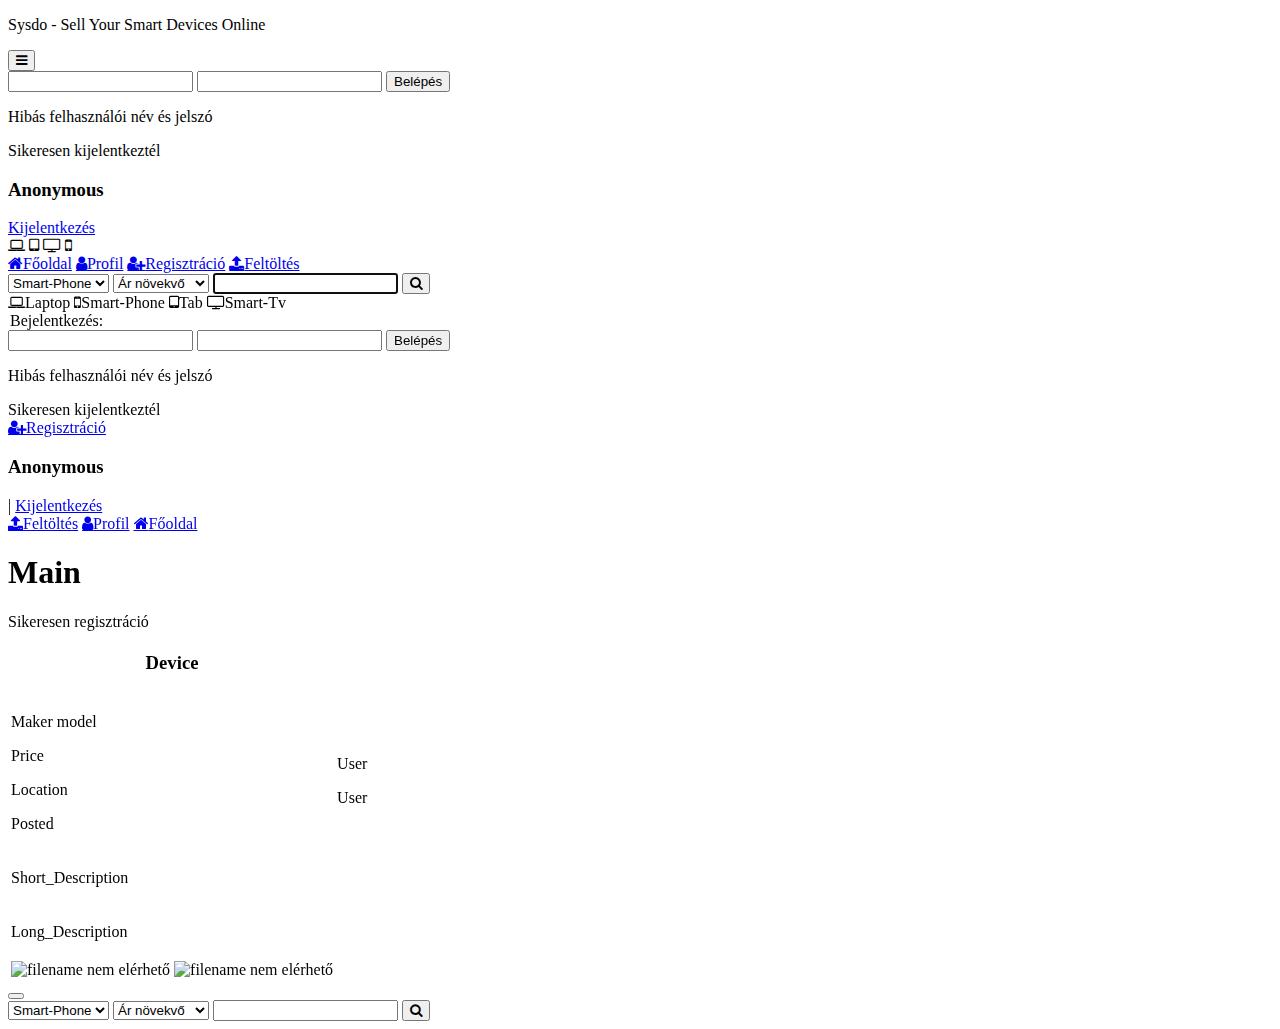
<file: src/main/resources/templates/layouts/index.html>
<!DOCTYPE html>
<html lang="en"
      xmlns="http://www.w3.org/1999/xhtml"
      xmlns:th="http://www.thymleaf.org"
      xmlns:layout="http://www.w3.org/1999/xhtml"
      xmlns:sec="http://www.w3.org/1999/xhtml"
>

    <head>
        <title>Sysdo</title>
        <link rel="stylesheet" type="text/css" th:href="@{css/design.css}" />
        <link rel="stylesheet" href="https://cdnjs.cloudflare.com/ajax/libs/font-awesome/4.7.0/css/font-awesome.min.css" />
        <link rel="icon" th:href="@{images/system/laptop-icon.svg}" type="imagename/svg" size="16x16" />
        <script th:src="@{js/navmenu.js}"></script>
        <meta name="google-site-verification" content="qTF9-Hv93cESmBpuWC8YfXz9I1cvlhp7UkZ7QrlKz_o" />
        <meta name="robots" content="index, follow"/>
        <meta name="revisits-after" content="days"/>
        <meta charset="UTF-8" />
        <meta name="description" th:attr="content=#{metadata.description}" />
        <meta name="keywords" content="Laptop, Phone, Mobile, Tab, Tablet, Tablet PC, TV, Smart" />
        <meta name="author" content="David" />
        <meta http-equiv="X-UA-Compatible" content="IE=edge"/>
        <meta name="theme-color" content="#02304f" />
        <meta name="viewport" content="width=device-width, height=device-height, initial-scale=1.0, shrink-to-fit=yes" />
    </head>

    <body>

        <header>
            <a th:href="@{/}">
                <p class="title">Sysdo - <span>Sell Your Smart Devices Online</span></p>
            </a>
			
            <button onmouseover="openMenu()" class="menu mobile" name="menu"><i class="fa fa-bars"></i></button>
            <nav class="mobile navMenuM">
				<div class="mobile">
					<form sec:authorize="isAnonymous()" th:action="@{/index}" name="login" method="POST" style="margin-bottom: 10px;">
						
						<input class="br101000 login" type="text" th:attr="placeholder=#{loginform.inputforemail.placeholder}" name="username" required="true" />
						<input class="br001010 login" type="password" th:attr="placeholder=#{loginform.inputforpassword.placeholder}" name="password" required="true" />
						<button class="login" name="log" type="submit" th:text="#{loginform.send}">Belépés</button>

						<p th:if="${param.error}" th:text="#{loginform.error}" class="message">Hibás felhasználói név és jelszó</p>
						<div th:if="${param.logout}" th:text="#{loginform.logout}" class="notice">Sikeresen kijelentkeztél</div>
					</form>
				</div>
                <div class="mobile" sec:authorize="isAuthenticated()">
                    <h3 sec:authentication="name">Anonymous </h3>
                    <form sec:authorize="isAuthenticated()" id="formlogout" th:action="@{/logout}" method="post" class="form-inline">
                        <a class="logout" href="javascript:{}" onclick="document.getElementById('formlogout').submit(); return false;" th:text="#{logout}">Kijelentkezés</a>
                    </form>
                </div>

				<div class="mobile">
					<a th:href="@{/device/Laptop}" class="fa fa-laptop"></a>
					<a th:href="@{/device/Tab}" class="fa fa-tablet"></a>
					<a th:href="@{/device/Smart-Tv}" class="fa fa-tv"></a>
					<a th:href="@{/device/Smart-Phone}" class="fa fa-mobile"></a>
				</div>
				
                <div id="balDiv2" class="mobile">
                    <a href="/" th:text="#{atag.mainpage}" class="fa fa-home">Főoldal</a>
                    <a href="/profile" sec:authorize="isAuthenticated()" th:text="#{atag.profile}" class="fa fa-user">Profil</a>
                    <a href="/registration" sec:authorize="isAnonymous()" th:text="#{atag.regist}" class="fa fa-user-plus">Regisztráció</a>
                    <a href="/upload" th:text="#{atag.upload}" class="fa fa-upload">Feltöltés</a>
                </div>
				<div class="mobile">
                    <form method="get" th:action="@{/search}">
                        <select class="searchSelect" name="devicename" th:value="*{devicename}">
                            <option value="Smart-Phone">Smart-Phone</option>
                            <option value="Smart-Tv">Smart-Tv</option>
                            <option value="Laptop">Laptop</option>
                            <option value="Tab">Tab</option>
                            <option value="all">all devices</option>
                        </select>

                        <select class="searchSelect" name="ob" th:value="*{ob}">
                            <option value="ASC" th:text="#{search.price.asc}">Ár növekvő</option>
                            <option value="DESC" th:text="#{search.price.desc}">Ár csökkenő</option>
                        </select>

                        <input class="searchInput" type="text" th:attr="placeholder=#{search.placeholder.keywords}" name="keywords" th:value="*{keywords}" autofocus="true" />

                        <button class="searchButton" name="search" type="submit"><i class="fa fa-search"></i></button>
                    </form>
                </div>
            </nav>
            <nav class="navMenu pcTab">
                <a th:href="@{/device/Laptop}" class="fa fa-laptop">Laptop</a>
                <a th:href="@{/device/Smart-Phone}" class="fa fa-mobile">Smart-Phone</a>
                <a th:href="@{/device/Tab}" class="fa fa-tablet">Tab</a>
                <a th:href="@{/device/Smart-Tv}" class="fa fa-tv">Smart-Tv</a>
            </nav>
        </header>

        <div id="All">
            <div id="inAll">

                <div id="balDiv" class="pcTab">

                    <div sec:authorize="isAnonymous()">

                        <form th:action="@{/index}" name="login" method="POST">

                            <legend th:text="#{loginform.title}">Bejelentkezés:</legend>

                            <input type="text" th:attr="placeholder=#{loginform.inputforemail.placeholder}" name="username" required="true" />
                            <input type="password" th:attr="placeholder=#{loginform.inputforpassword.placeholder}" name="password" required="true" />
                            <button type="submit" th:text="#{loginform.send}">Belépés</button>

                            <p th:if="${param.error}" th:text="#{loginform.error}" class="message">Hibás felhasználói név és jelszó</p>

                            <div th:if="${param.logout}" th:text="#{loginform.logout}" class="notice">Sikeresen kijelentkeztél</div>
                        </form>

                        <a href="/registration" th:text="#{atag.regist}" class="fa fa-user-plus">Regisztráció</a>
                    </div>

                    <div sec:authorize="isAuthenticated()">
                        <h3 id="udv" sec:authentication="name">Anonymous </h3>
                        <form sec:authorize="isAuthenticated()" id="frmlogout" th:action="@{/logout}" method="post" class="form-inline">
                            | <a href="javascript:{}" onclick="document.getElementById('frmlogout').submit(); return false;" th:text="#{logout}">Kijelentkezés</a>
                        </form>
                    </div>

                    <a href="/upload" th:text="#{atag.upload}" class="fa fa-upload">Feltöltés</a>
                    <a href="/profile" sec:authorize="isAuthenticated()" th:text="#{atag.profile}" class="fa fa-user">Profil</a>
                    <a href="/" th:text="#{atag.mainpage}" class="fa fa-home">Főoldal</a>


                </div>

                <div id="tartalom">
                    <div layout:fragment="content">
                        <h1>Main</h1>

                        <div th:if="${param.message}">
                            <div th:text="#{${param.message[0]}}" class="notice">Sikeresen regisztráció</div>
                        </div>

                        <table th:each="device : ${device}" class="prof">
                            <tbody>
                                <tr>
                                    <th>
                                        <h3 th:text="${device.devicename}">Device</h3>
                                    </th>
                                </tr>
                                <tr class="row">
                                    <td class="col-sm-6" id="tdiv1">
                                        <p th:text="${device.maker} + ' ' + ${device.model}">Maker model</p>
                                        <p th:text="${device.price} + ' - Ft'">Price</p>
                                        <p th:text="${device.location}">Location</p>
                                        <p th:text="${#dates.format(device.posted, 'yyyy-MM-dd HH:mm')}">Posted</p>
                                    </td>
                                    <td class="col-sm-6" id="tdiv2">
                                        <p th:text="${device.user.username}">User</p>
                                        <a th:href="@{tel:}+${device.phoneNumber}" th:text="${device.phoneNumber}">User</a>
                                    </td>
                                </tr>
                                <tr>
                                    <td>
                                        <p th:text="${device.shortDescription}">Short_Description</p>
                                    </td>
                                </tr>
                                <tr>
                                    <td>
                                        <p th:text="${device.longDescription}">Long_Description</p>
                                    </td>
                                </tr>
                                <tr>
                                    <td th:switch="${device.imagename.length()}">
                                        <img th:case="'0'" th:src="@{images/system/sysdo-}+${device.devicename}+'.jpg'" alt=" filename nem elérhető" />
                                        <img th:case="*" th:src="@{/image?src=}+${device.imagename}" alt=" filename nem elérhető" />
                                    </td>
                                </tr>
                            </tbody>
                        </table>

                        <form class="pagination" method="get" action="/">
                            <li th:each=" i : ${sumOfPages}">
                                <button th:id="${i}" name="page" th:value="${i}" th:text="${i}"></button>
                            </li>
                        </form>

                        <script language="JavaScript">
                            pagination();
                        </script>

                    </div>
                </div>

                <div id="jobbDiv" class="pcTab">
                    <div>
                        <form method="get" th:action="@{/search}">
                            <select class="searchSelect" name="devicename" th:value="*{devicename}">
                                <option value="Smart-Phone">Smart-Phone</option>
                                <option value="Smart-Tv">Smart-Tv</option>
                                <option value="Laptop">Laptop</option>
                                <option value="Tab">Tab</option>
                                <option value="all">all devices</option>
                            </select>

                            <select class="searchSelect" name="ob" th:value="*{ob}">
                                <option value="ASC" th:text="#{search.price.asc}">Ár növekvő</option>
                                <option value="DESC" th:text="#{search.price.desc}">Ár csökkenő</option>
                            </select>

                            <input class="searchInput" type="text" th:attr="placeholder=#{search.placeholder.keywords}" name="keywords" th:value="*{keywords}" autofocus="true" />

                            <button class="searchButton" type="submit"><i class="fa fa-search"></i></button>
                        </form>
                    </div>
                </div>
            </div>
        </div>
    </body>
</html>
</file>
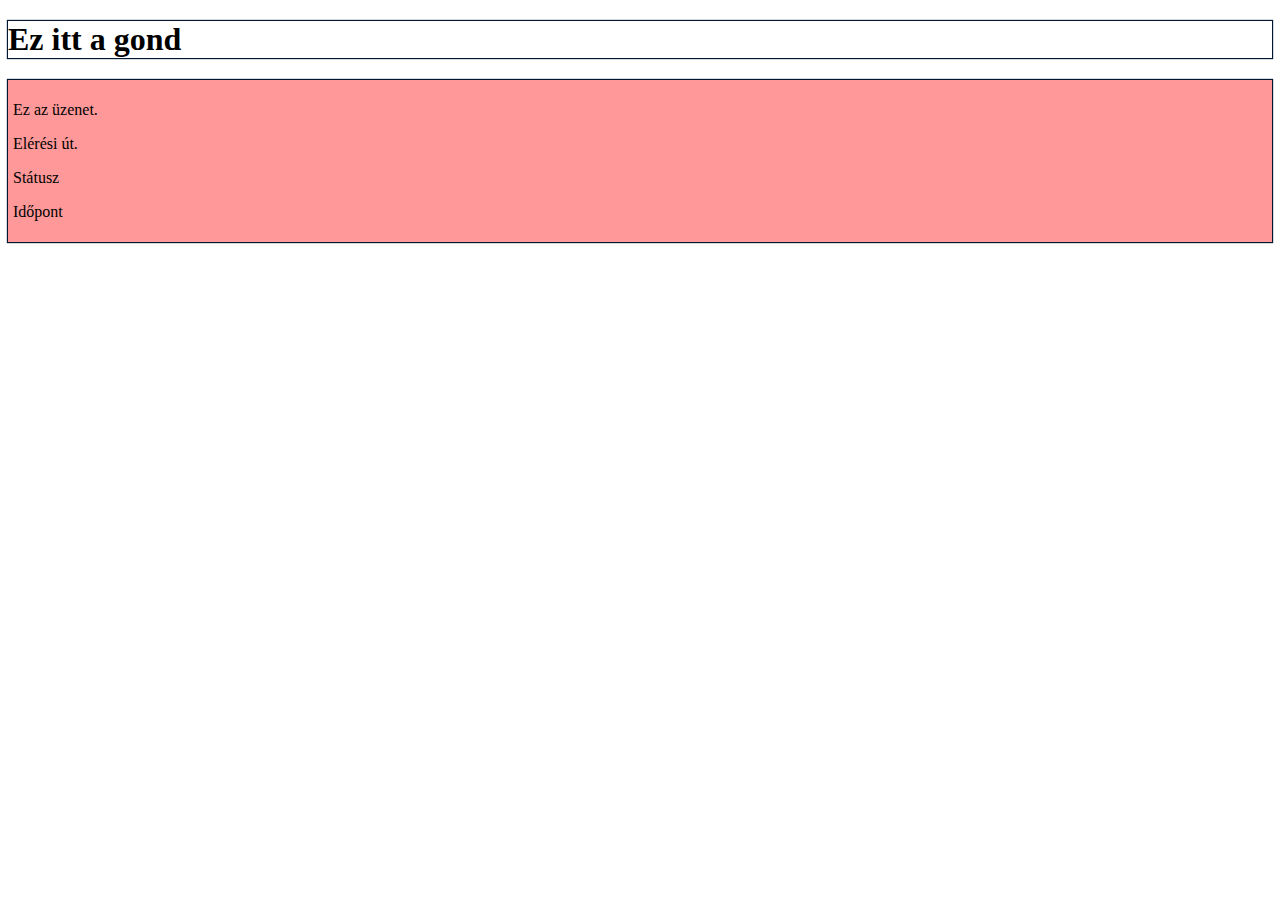
<file: src/main/resources/templates/detailedError.html>
<!DOCTYPE html>
<html lang="en"
      layout:decorator="layouts/index"
      xmlns:th="http://www.w3.org/1999/xhtml"
      xmlns:layout="http://www.w3.org/1999/xhtml"
>

<head>
    <link rel="stylesheet" type="text/css" th:href="@{css/design.css}" />
    <script th:src="@{js/navmenu.js}"></script>
    <link rel="icon" th:href="@{images/system/laptop-icon.svg}" type="imagename/svg" size="16x16" />
</head>

<body>
    <div layout:fragment="content">
        <article>
            <header style="margin:auto; box-shadow: 0px 0px 1px 1px #001831;">
                <h1 th:text="${error}">Ez itt a gond</h1>
            </header>

            <section style="background:rgba(255,0,0,0.4);box-shadow: 0px 0px 1px 1px #001831; padding:5px;">
                <p th:text="${message}">Ez az üzenet.</p>
                <p th:text="${path}">Elérési út.</p>
                <p th:text="${status}">Státusz</p>
                <p th:text="${timestamp}">Időpont</p>
            </section>
        </article>
    </div>
</body>
</html>
</file>
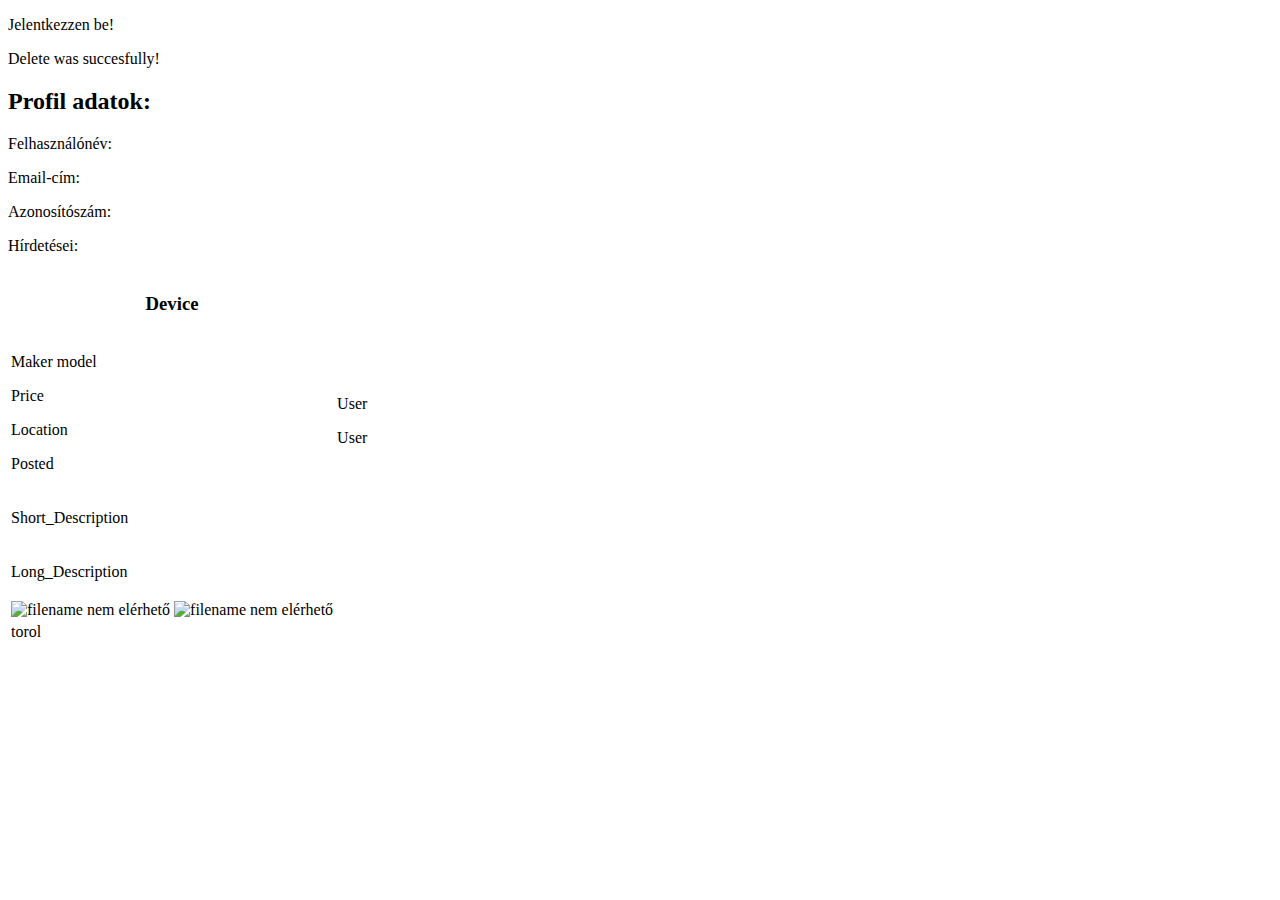
<file: src/main/resources/templates/profile.html>
<!DOCTYPE html>
<html lang="en"
      xmlns:layout="http://www.w3.org/1999/xhtml"
      xmlns:th="http://www.w3.org/1999/xhtml"
      layout:decorator="layouts/index"
      xmlns:sec="http://www.w3.org/1999/xhtml">

    <body>

        <div layout:fragment="content">

            <p sec:authorize="isAnonymous()" class="message" th:text="#{messages.loginrequired.profile}">
                Jelentkezzen be!
            </p>

            <div sec:authorize="isAuthenticated()">
                <div th:if="${param.message}" th:text="#{messages.deletesuccess}" class="notice">Delete was succesfully!</div>

                <div class="prof" th:each="user : ${authUser}">
                    <h2>Profil adatok:</h2>
                    <p th:text="#{profile.username } + ${user.username}">Felhasználónév:</p>
                    <p th:text="#{profile.email } + ${user.email}">Email-cím:</p>
                    <p th:text="#{profile.id } + ${user.id}">Azonosítószám:</p>
                    <p th:text="#{profile.size } + ${size}">Hírdetései:</p>
                </div>


                <table th:each="device : ${devicesOfAuthUser}" class="prof">
                    <tbody>
                    <tr>
                        <th>
                            <h3 th:text="${device.devicename}">Device</h3>
                        </th>
                    </tr>
                    <tr class="row">
                        <td class="col-sm-6" id="tdiv1">
                            <p th:text="${device.maker} + ' ' + ${device.model}">Maker model</p>
                            <p th:text="${device.price} + ' - Ft'">Price</p>
                            <p th:text="${device.location}">Location</p>
                            <p th:text="${#dates.format(device.posted, 'yyyy-MM-dd HH:mm')}">Posted</p>
                        </td>
                        <td class="col-sm-6" id="tdiv2">
                            <p th:text="${device.user.username}">User</p>
                            <a th:href="@{tel:}+${device.phoneNumber}" th:text="${device.phoneNumber}">User</a>
                        </td>
                    </tr>
                    <tr>
                        <td>
                            <p th:text="${device.shortDescription}">Short_Description</p>
                        </td>
                    </tr>
                    <tr>
                        <td>
                            <p th:text="${device.longDescription}">Long_Description</p>
                        </td>
                    </tr>
                    <tr>
                        <td th:switch="${device.imagename.length()}">
                            <img th:case="'0'" th:src="@{images/system/sysdo-}+${device.devicename}+'.jpg'" alt=" filename nem elérhető" />
                            <img th:case="*" th:src="@{/image?src=}+${device.imagename}" alt=" filename nem elérhető" />
                        </td>
                    </tr>
                    <tr>
                        <td>
                            <a id="delete" class="fa fa-trash" th:href="@{profile/deletedevice/}+${device.id}" th:text="#{profile.delete}">torol</a>
                        </td>
                    </tr>
                    </tbody>
                </table>
            </div>
        </div>
    </body>
</html>
</file>
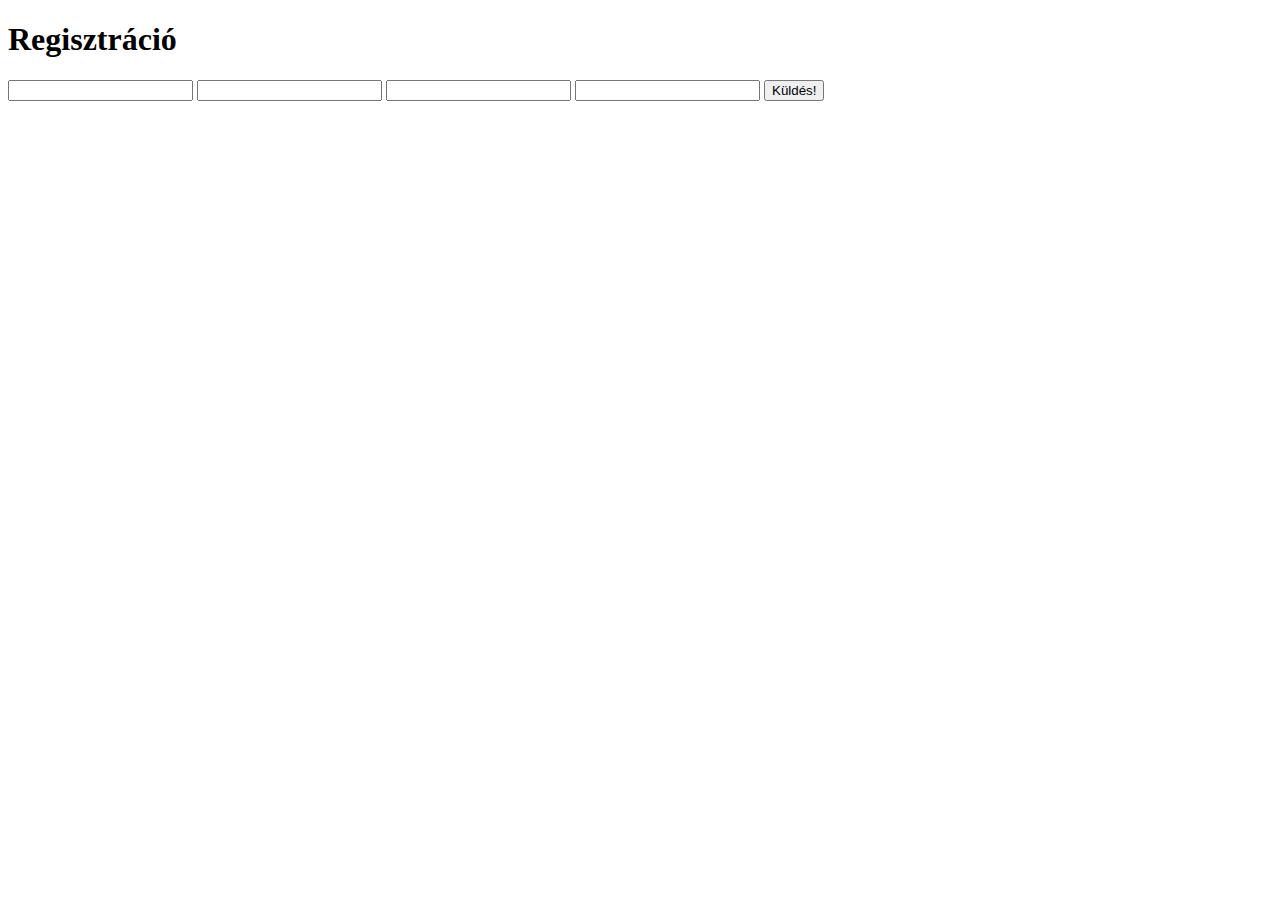
<file: src/main/resources/templates/registration.html>
<!DOCTYPE html>
<html lang="hu"
	  layout:decorator="layouts/index"
	  xmlns:layout="http://www.w3.org/1999/xhtml"
      xmlns:th="http://www.w3.org/1999/xhtml"
	  xmlns:sec="http://www.w3.org/1999/xhtml"
>

    <body>

        <div layout:fragment="content">

            <form method="POST"  sec:authorize="isAnonymous()" th:action="@{/reg}" th:object="${user}">

                <h1 th:text="#{regist.title}">Regisztráció</h1>

				<input type="text" pattern="[A-Z a-z0-9]{4,}" th:title="#{regist.patterntitle.username}" th:attr="placeholder=#{regist.placeholder.username}" th:field="*{username}" required="true"/>
				<input type="email" th:attr="placeholder=#{regist.placeholder.email}" th:field="*{email}" required="true"/>
				<input type="password" pattern="{6,}" th:attr="placeholder=#{regist.placeholder.password}" th:field="*{password}" required="true" autocomplete="true"/>
				<input type="password" pattern="{6,}" th:attr="placeholder=#{regist.placeholder.confirmpassword}" th:field="*{confirmPassword}" required="true" autocomplete="true"/>

				<button type="submit" value="Submit" th:text="#{regist.send}" >Küldés!</button>
			</form>

			<div th:if="${param.errorMessage}">
				<p th:text="#{${param.errorMessage[0]}}" class="message"></p>
			</div>

        </div>

    </body>
</html>
</file>
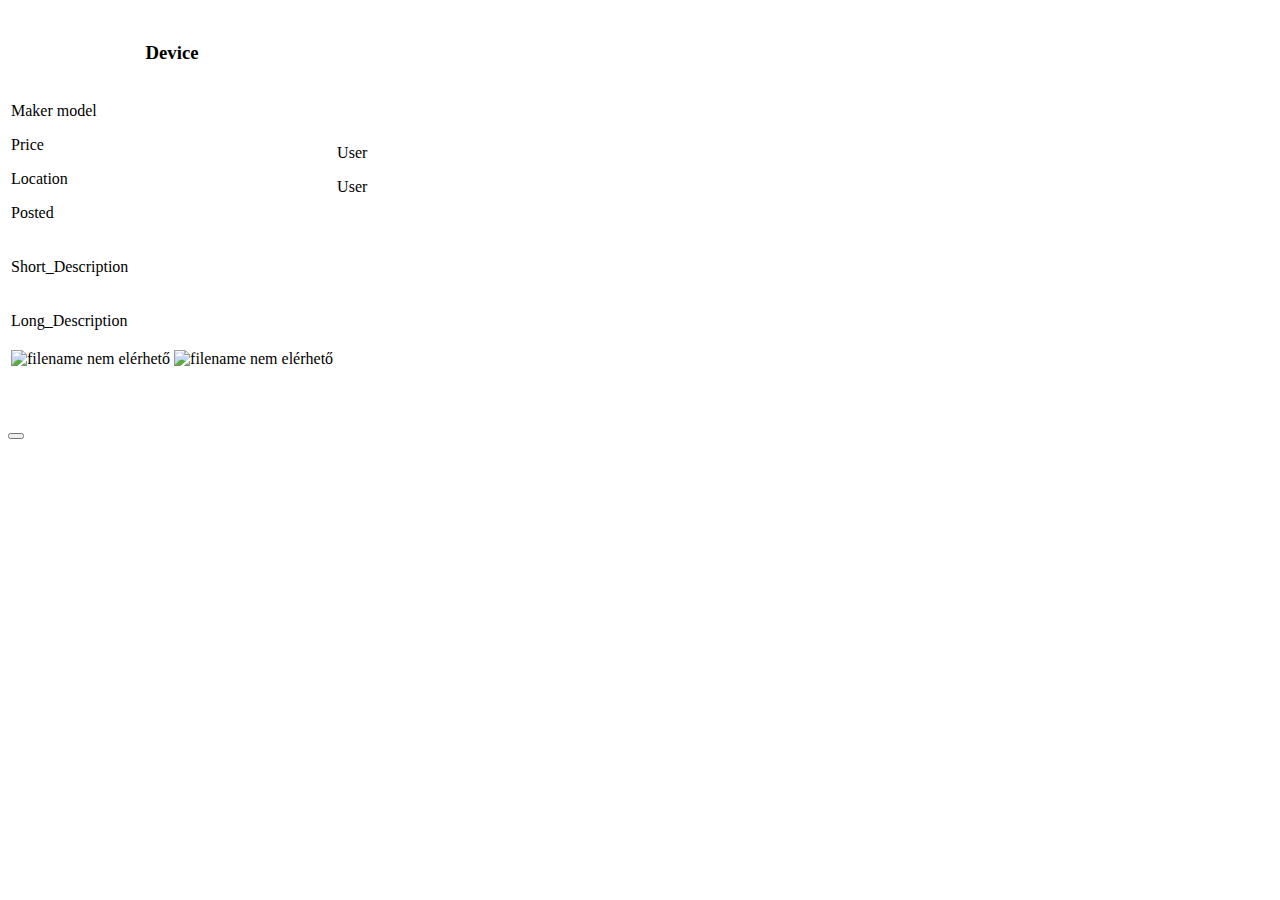
<file: src/main/resources/templates/searchresults.html>
<!DOCTYPE html>
<html lang="en"
      layout:decorator="layouts/index"
      xmlns:layout="http://www.w3.org/1999/xhtml"
      xmlns:th="http://www.w3.org/1999/xhtml"
>

    <body>

        <div layout:fragment="content">

            <h2 th:if="${sumOfFoundDevices}!=null" th:text="#{search.sumOfResults}+': '+${sumOfFoundDevices}"></h2>

            <table th:each="device : ${devicetype}" class="prof">
                <tbody>
                <tr>
                    <th>
                        <h3 th:text="${device.devicename}">Device</h3>
                    </th>
                </tr>
                <tr class="row">
                    <td class="col-sm-6" id="tdiv1">
                        <p th:text="${device.maker} + ' ' + ${device.model}">Maker model</p>
                        <p th:text="${device.price} + ' - Ft'">Price</p>
                        <p th:text="${device.location}">Location</p>
                        <p th:text="${#dates.format(device.posted, 'yyyy-MM-dd HH:mm')}">Posted</p>
                    </td>
                    <td class="col-sm-6" id="tdiv2">
                        <p th:text="${device.user.username}">User</p>
                        <a th:href="@{tel:}+${device.phoneNumber}" th:text="${device.phoneNumber}">User</a>
                    </td>
                </tr>
                <tr>
                    <td>
                        <p th:text="${device.shortDescription}">Short_Description</p>
                    </td>
                </tr>
                <tr>
                    <td>
                        <p th:text="${device.longDescription}">Long_Description</p>
                    </td>
                </tr>
                <tr>
                    <td th:switch="${device.imagename.length()}">
                        <img th:case="'0'" th:src="@{images/system/sysdo-}+${device.devicename}+'.jpg'" alt=" filename nem elérhető" />
                        <img th:case="*" th:src="@{/image?src=}+${device.imagename}" alt=" filename nem elérhető" />
                    </td>
                </tr>
                </tbody>
            </table>

            <form class="pagination" method="get" th:action="@{/searching}">
                <ul style="margin:4% auto; padding:0px;">
                    <li th:each=" i : ${sumOfPages}">
                        <button th:id="${i}" name="page" th:value="${i}" th:text="${i}"></button>
                    </li>
                </ul>
            </form>

            <script language="JavaScript">
                pagination();
            </script>
        </div>

    </body>
</html>
</file>
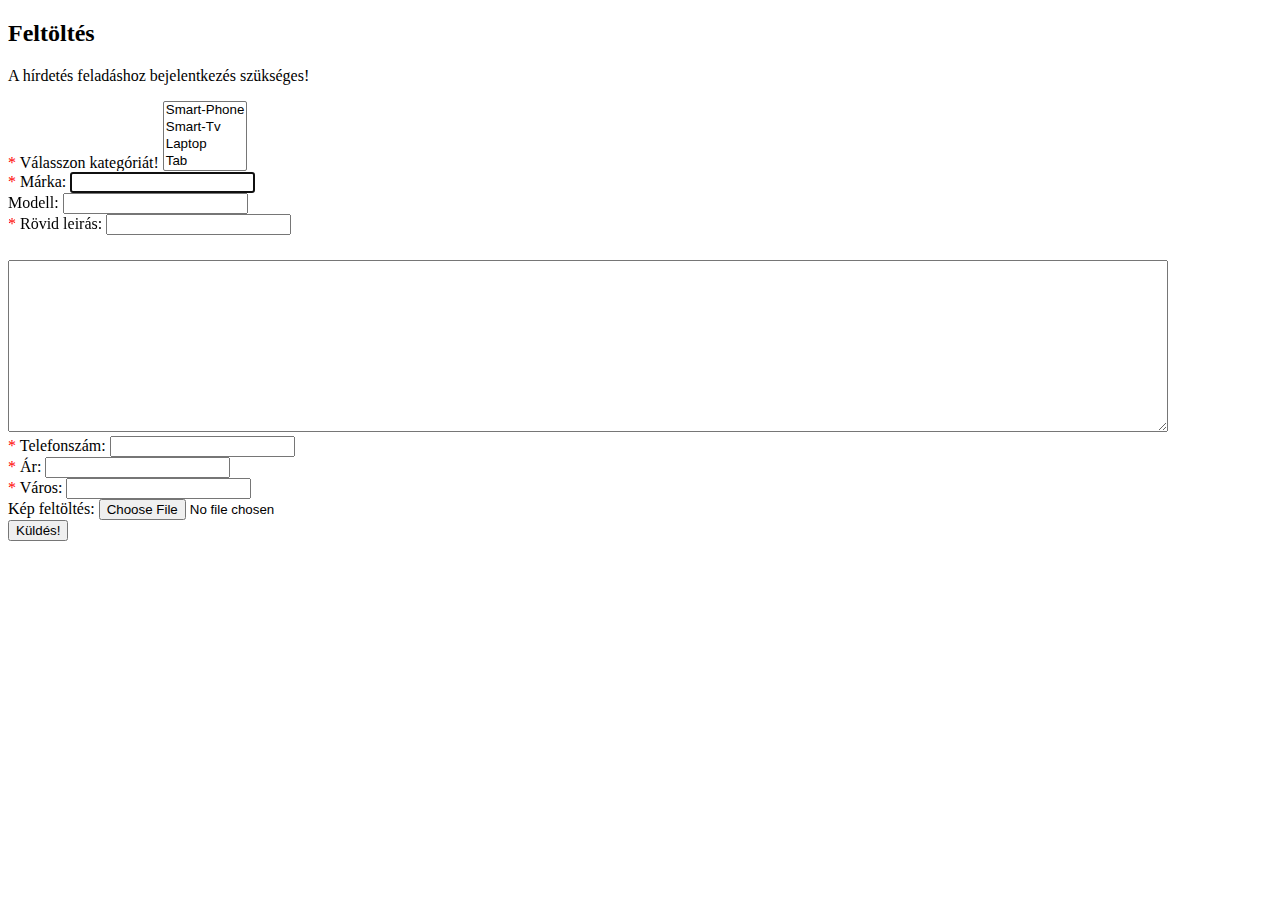
<file: src/main/resources/templates/uploader.html>
<!DOCTYPE html>
<html lang="en"
      layout:decorator="layouts/index"
      xmlns:layout="http://www.w3.org/1999/xhtml"
      xmlns:sec="http://www.w3.org/1999/xhtml"
      xmlns:th="http://www.w3.org/1999/xhtml"
>

<body>

    <div layout:fragment="content">
        <h2 th:text="#{uploader.title}">
            Feltöltés
        </h2>

        <p sec:authorize="isAnonymous()" class="message" th:text="#{messages.loginrequired.upload}">
            A hírdetés feladáshoz bejelentkezés szükséges!
        </p>

        <div th:if="${param.error}">
            <p th:text="#{${param.error[0]}}" class="message"></p>
        </div>

        <form method="post" id="feltolt" enctype="multipart/form-data" sec:authorize="isAuthenticated()" th:action="@{/uploading}" th:object="${newDevice}" >
            <label>
                <span style="color:red;">
                    *
                </span>
                <span th:text="#{uploader.label.category}">Válasszon kategóriát!</span>
            </label>

            <select size="4" class="myselect" th:field="*{devicename}" required="true">
                <option value="Smart-Phone">Smart-Phone</option>
                <option value="Smart-Tv">Smart-Tv</option>
                <option value="Laptop">Laptop</option>
                <option value="Tab">Tab</option>
            </select>

            <div class="uploadDivs">
                <label class="uploadLabels">
                    <span style="color:red;">
                        *
                    </span>
                    <span th:text="#{uploader.label.mark}">Márka:</span>
                </label>
                <input type="text" maxlength="40" autofocus="true" required="true" th:field="*{maker}" />
            </div>

            <div class="uploadDivs">
                <label class="uploadLabels" th:text="#{uploader.label.model}">
                    Modell:
                </label>
                <input type="text" maxlength="40" autofocus="true" th:field="*{model}" />
            </div>

            <div class="uploadDivs">
                <label class="uploadLabels">
                    <span style="color:red;">
                        *
                    </span>
                    <span th:text="#{uploader.label.short}">Rövid leirás:</span>

                </label>
                <input type="text" maxlength="80" autofocus="true" required="true" th:field="*{shortDescription}" />
            </div>

            <textarea name="text" rows="10" cols="40" th:attr="placeholder=#{uploader.placeholder.long}" maxlength="600" autofocus="true" style="width:90%; padding:10px; margin-top:25px;" th:field="*{longDescription}"></textarea>

            <div class="uploadDivs">
                <label class="uploadLabels">
                    <span style="color:red;">
                        *
                    </span>
                    <span th:text="#{uploader.label.phonenumber}">Telefonszám:</span>
                </label>
                <input type="tel" pattern="[0-9\+]{2,5}[0-9\/]{2,3}[0-9\-]{3,4}[0-9]{4}" maxlength="15" required="true" th:field="*{phoneNumber}"/>
            </div>

            <div class="uploadDivs">
                <label class="uploadLabels">
                    <span style="color:red;">
                        *
                    </span>
                    <span th:text="#{uploader.label.price}">Ár:</span>
                </label>
                <input type="number" autofocus="true" required="true" th:field="*{price}" />
            </div>

            <div class="uploadDivs">
                <label class="uploadLabels">
                    <span style="color:red;">
                        *
                    </span>
                    <span th:text="#{uploader.label.location}">Város:</span>
                </label>
                <input type="text" maxlength="50" autofocus="true" required="true" th:field="*{location}" />
            </div>

            <div class="uploadDivs">
                <label class="uploadLabels" th:text="#{uploader.label.file}">
                    Kép feltöltés:
                </label>
                <input type="file" th:name="file" id="photofile" accept="imagename/*" />
            </div>

            <button type="submit" autofocus="true" th:text="#{uploader.button}">Küldés!</button>
        </form>
    </div>

</body>
</html>
</file>
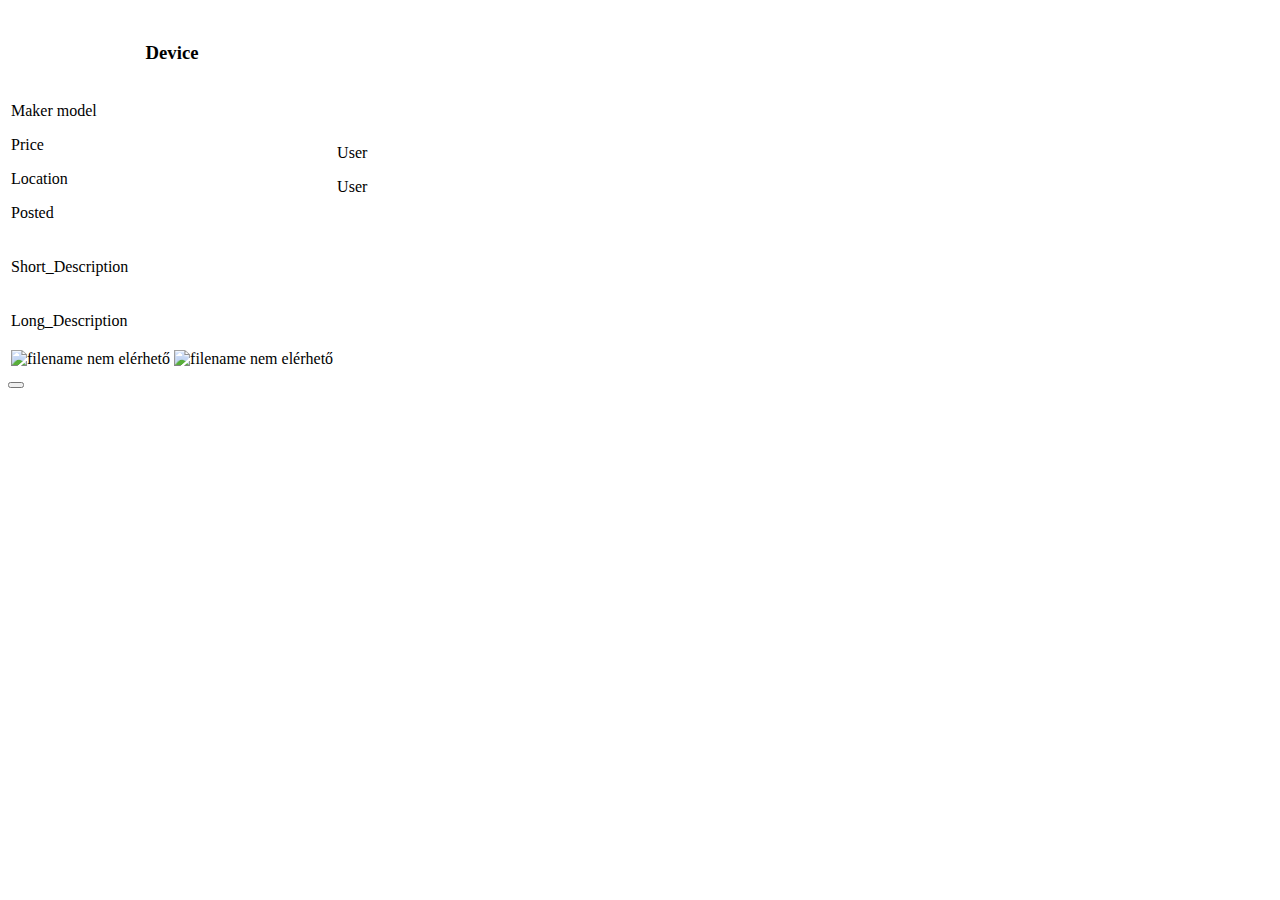
<file: src/main/resources/templates/nav/devices.html>
<!DOCTYPE html>
<html lang="hu"
      layout:decorator="layouts/index"
      xmlns:layout="http://www.w3.org/1999/xhtml"
      xmlns:th="http://www.thymleaf.org"
>

    <head>
        <link rel="stylesheet" type="text/css" th:href="@{../css/design.css}" />
        <script th:src="@{../js/navmenu.js}"></script>
        <link rel="icon" th:href="@{../images/system/laptop-icon.svg}" type="imagename/svg" size="16x16" />
    </head>


    <body>

        <div layout:fragment="content">

            <h2 th:if="${dvn}!=null" th:text="${dvn}"></h2>

            <table th:each="device : ${devicetype}" class="prof">
                <tbody>
                <tr>
                    <th>
                        <h3 th:text="${device.devicename}">Device</h3>
                    </th>
                </tr>
                <tr class="row">
                    <td class="col-sm-6" id="tdiv1">
                        <p th:text="${device.maker} + ' ' + ${device.model}">Maker model</p>
                        <p th:text="${device.price} + ' - Ft'">Price</p>
                        <p th:text="${device.location}">Location</p>
                        <p th:text="${#dates.format(device.posted, 'yyyy-MM-dd HH:mm')}">Posted</p>
                    </td>
                    <td class="col-sm-6" id="tdiv2">
                        <p th:text="${device.user.username}">User</p>
                        <a th:href="@{tel:}+${device.phoneNumber}" th:text="${device.phoneNumber}">User</a>
                    </td>
                </tr>
                <tr>
                    <td>
                        <p th:text="${device.shortDescription}">Short_Description</p>
                    </td>
                </tr>
                <tr>
                    <td>
                        <p th:text="${device.longDescription}">Long_Description</p>
                    </td>
                </tr>
                <tr>
                    <td th:switch="${device.imagename.length()}">
                        <img th:case="'0'" th:src="@{../images/system/sysdo-}+${device.devicename}+'.jpg'" alt=" filename nem elérhető" />
                        <img th:case="*" th:src="@{/image?src=}+${device.imagename}" alt=" filename nem elérhető" />
                    </td>
                </tr>
                </tbody>
            </table>

            <form class="pagination" method="get" th:action="@{/device/}+${dvn}">
                <li th:each=" i : ${sumOfPages}">
                    <button th:id="${i}" name="page" th:value="${i}" th:text="${i}"></button>
                </li>
            </form>

            <script language="JavaScript">
                pagination();
            </script>
        </div>

    </body>
</html>
</file>
